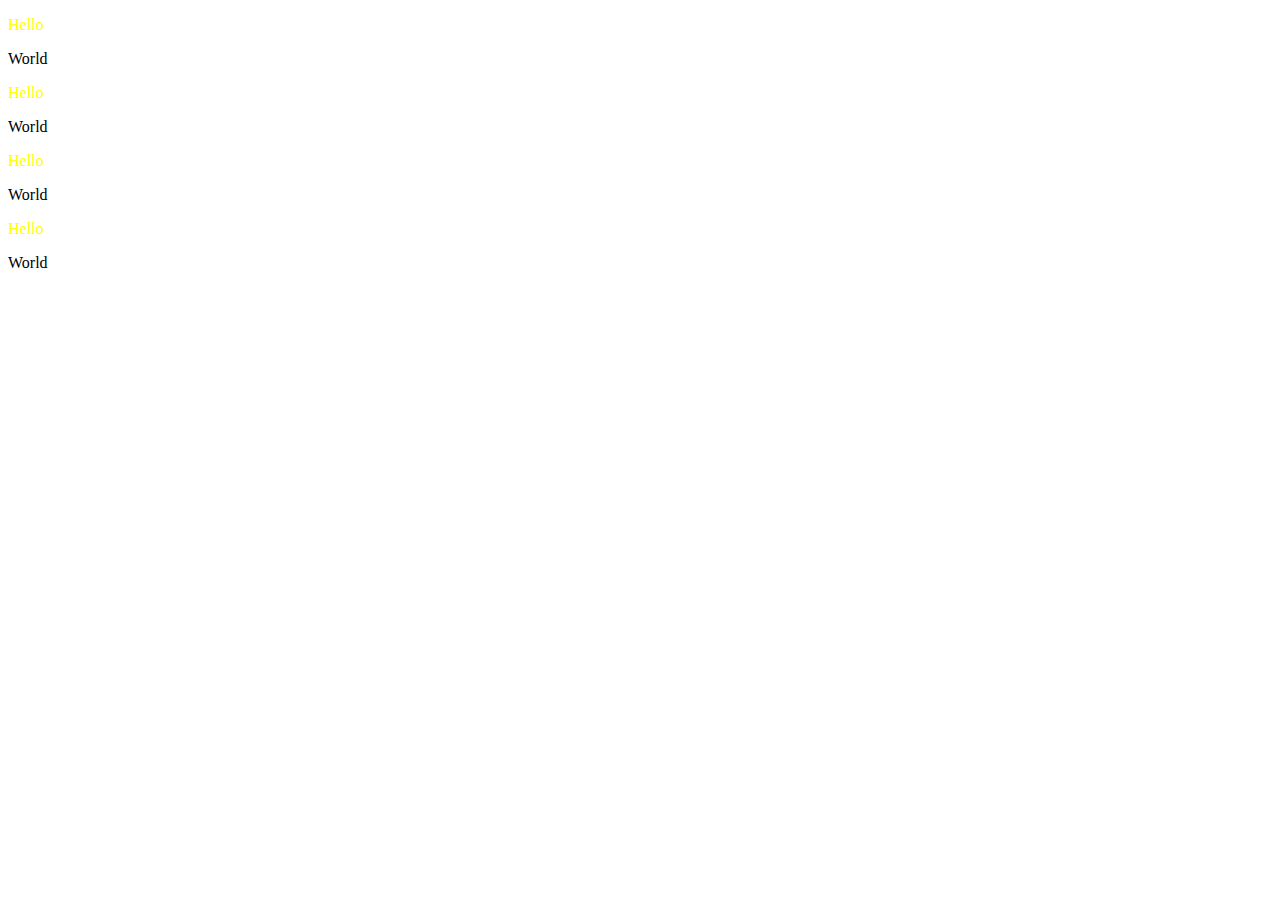
<file: css/style.html>
<!DOCTYPE html>
<html lang="en">
<head>
    <meta charset="UTF-8">
    <meta name="viewport" content="width=device-width, initial-scale=1.0">
    <link rel="stylesheet" href="./style.css">
    <title>Document</title>
</head>
<body>
    <div>
        <p>Hello</p>
        <p>World</p>
    </div>
    <div>
        <p>Hello</p>
        <p>World</p>
    </div>
    <div>
        <p>Hello</p>
        <p>World</p>
    </div>
    <div>
        <p>Hello</p>
        <p>World</p>
    </div>
</body>
</html>
</file>
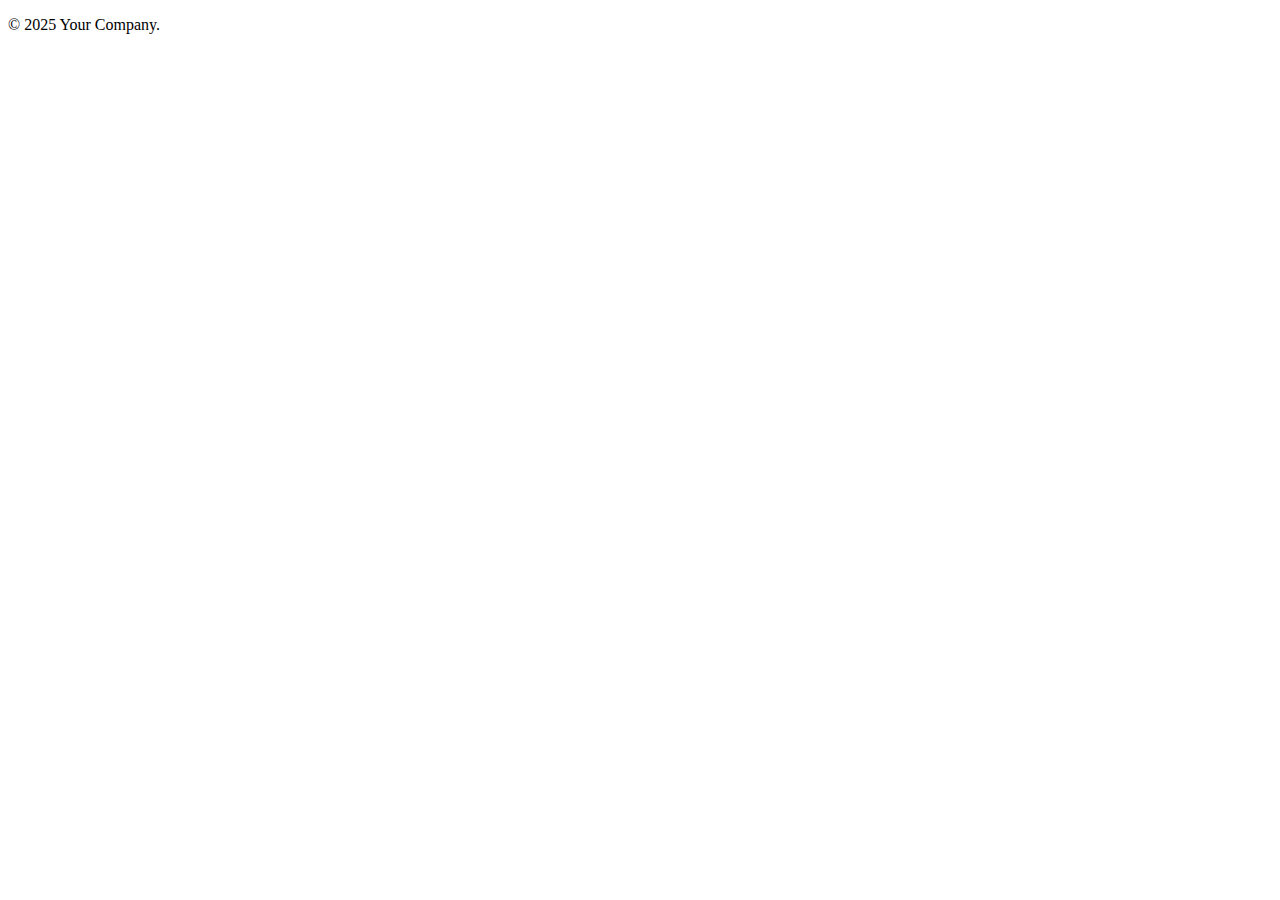
<file: html/footer.html>
<!DOCTYPE html>
<html lang="en">
<head>
    <meta charset="UTF-8">
    <meta name="viewport" content="width=device-width, initial-scale=1.0">
    <title>Document</title>
</head>
<body>
    <footer>
        <p>© 2025 Your Company.</p>
    </footer>
</body>
</html>
</file>
<file: css/style.css>
div :first-child{
    color: yellow
}
</file>
